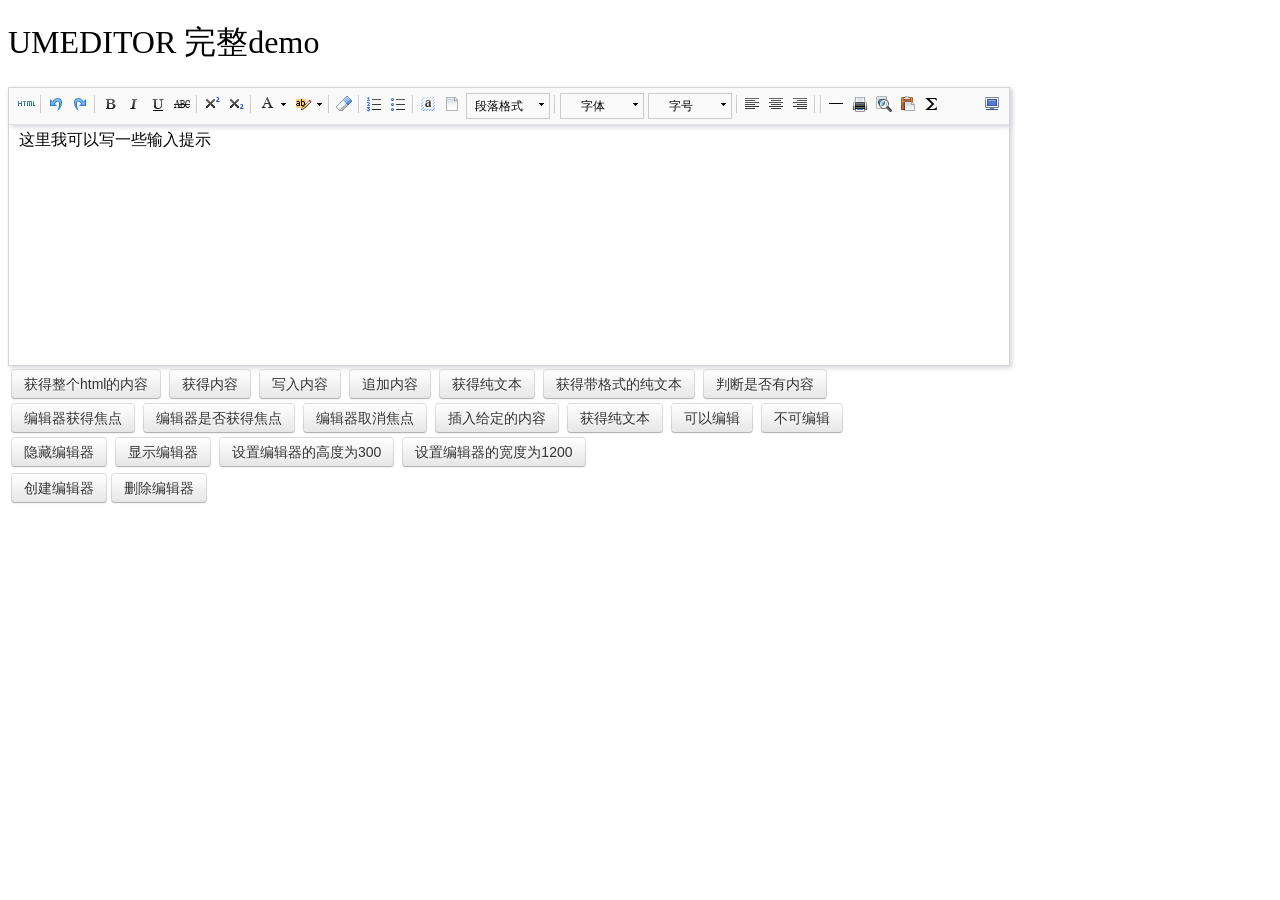
<file: WebRoot/edit/index.html>
<!DOCTYPE HTML>
<html>
<head>
    <meta http-equiv="Content-Type" content="text/html;charset=utf-8"/>
    <title>UMEDITOR 完整demo</title>
    <meta http-equiv="Content-Type" content="text/html; charset=utf-8"/>
    <link href="themes/default/css/umeditor.css" type="text/css" rel="stylesheet">
    <script type="text/javascript" src="third-party/jquery.min.js"></script>
    <script type="text/javascript" charset="utf-8" src="umeditor.config.js"></script>
    <script type="text/javascript" charset="utf-8" src="umeditor.min.js"></script>
    <script type="text/javascript" src="lang/zh-cn/zh-cn.js"></script>
    <style type="text/css">
        h1{
            font-family: "微软雅黑";
            font-weight: normal;
        }
        .btn {
            display: inline-block;
            *display: inline;
            padding: 4px 12px;
            margin-bottom: 0;
            *margin-left: .3em;
            font-size: 14px;
            line-height: 20px;
            color: #333333;
            text-align: center;
            text-shadow: 0 1px 1px rgba(255, 255, 255, 0.75);
            vertical-align: middle;
            cursor: pointer;
            background-color: #f5f5f5;
            *background-color: #e6e6e6;
            background-image: -moz-linear-gradient(top, #ffffff, #e6e6e6);
            background-image: -webkit-gradient(linear, 0 0, 0 100%, from(#ffffff), to(#e6e6e6));
            background-image: -webkit-linear-gradient(top, #ffffff, #e6e6e6);
            background-image: -o-linear-gradient(top, #ffffff, #e6e6e6);
            background-image: linear-gradient(to bottom, #ffffff, #e6e6e6);
            background-repeat: repeat-x;
            border: 1px solid #cccccc;
            *border: 0;
            border-color: #e6e6e6 #e6e6e6 #bfbfbf;
            border-color: rgba(0, 0, 0, 0.1) rgba(0, 0, 0, 0.1) rgba(0, 0, 0, 0.25);
            border-bottom-color: #b3b3b3;
            -webkit-border-radius: 4px;
            -moz-border-radius: 4px;
            border-radius: 4px;
            filter: progid:DXImageTransform.Microsoft.gradient(startColorstr='#ffffffff', endColorstr='#ffe6e6e6', GradientType=0);
            filter: progid:DXImageTransform.Microsoft.gradient(enabled=false);
            *zoom: 1;
            -webkit-box-shadow: inset 0 1px 0 rgba(255, 255, 255, 0.2), 0 1px 2px rgba(0, 0, 0, 0.05);
            -moz-box-shadow: inset 0 1px 0 rgba(255, 255, 255, 0.2), 0 1px 2px rgba(0, 0, 0, 0.05);
            box-shadow: inset 0 1px 0 rgba(255, 255, 255, 0.2), 0 1px 2px rgba(0, 0, 0, 0.05);
        }

        .btn:hover,
        .btn:focus,
        .btn:active,
        .btn.active,
        .btn.disabled,
        .btn[disabled] {
            color: #333333;
            background-color: #e6e6e6;
            *background-color: #d9d9d9;
        }

        .btn:active,
        .btn.active {
            background-color: #cccccc \9;
        }

        .btn:first-child {
            *margin-left: 0;
        }

        .btn:hover,
        .btn:focus {
            color: #333333;
            text-decoration: none;
            background-position: 0 -15px;
            -webkit-transition: background-position 0.1s linear;
            -moz-transition: background-position 0.1s linear;
            -o-transition: background-position 0.1s linear;
            transition: background-position 0.1s linear;
        }

        .btn:focus {
            outline: thin dotted #333;
            outline: 5px auto -webkit-focus-ring-color;
            outline-offset: -2px;
        }

        .btn.active,
        .btn:active {
            background-image: none;
            outline: 0;
            -webkit-box-shadow: inset 0 2px 4px rgba(0, 0, 0, 0.15), 0 1px 2px rgba(0, 0, 0, 0.05);
            -moz-box-shadow: inset 0 2px 4px rgba(0, 0, 0, 0.15), 0 1px 2px rgba(0, 0, 0, 0.05);
            box-shadow: inset 0 2px 4px rgba(0, 0, 0, 0.15), 0 1px 2px rgba(0, 0, 0, 0.05);
        }

        .btn.disabled,
        .btn[disabled] {
            cursor: default;
            background-image: none;
            opacity: 0.65;
            filter: alpha(opacity=65);
            -webkit-box-shadow: none;
            -moz-box-shadow: none;
            box-shadow: none;
        }
    </style>
</head>
<body>
<h1>UMEDITOR 完整demo</h1>

<!--style给定宽度可以影响编辑器的最终宽度-->
<script type="text/plain" id="myEditor" style="width:1000px;height:240px;">
    <p>这里我可以写一些输入提示</p>
</script>


<div class="clear"></div>
<div id="btns">
    <table>
        <tr>
            <td>
                <button class="btn" unselected="on" onclick="getAllHtml()">获得整个html的内容</button>&nbsp;
                <button class="btn" onclick="getContent()">获得内容</button>&nbsp;
                <button class="btn" onclick="setContent()">写入内容</button>&nbsp;
                <button class="btn" onclick="setContent(true)">追加内容</button>&nbsp;
                <button class="btn" onclick="getContentTxt()">获得纯文本</button>&nbsp;
                <button class="btn" onclick="getPlainTxt()">获得带格式的纯文本</button>&nbsp;
                <button class="btn" onclick="hasContent()">判断是否有内容</button>
            </td>
        </tr>
        <tr>
            <td>
                <button class="btn" onclick="setFocus()">编辑器获得焦点</button>&nbsp;
                <button class="btn" onmousedown="isFocus();return false;">编辑器是否获得焦点</button>&nbsp;
                <button class="btn" onclick="doBlur()">编辑器取消焦点</button>&nbsp;
                <button class="btn" onclick="insertHtml()">插入给定的内容</button>&nbsp;
                <button class="btn" onclick="getContentTxt()">获得纯文本</button>&nbsp;
                <button class="btn" id="enable" onclick="setEnabled()">可以编辑</button>&nbsp;
                <button class="btn" onclick="setDisabled()">不可编辑</button>
            </td>
        </tr>
        <tr>
            <td>
                <button class="btn" onclick="UM.getEditor('myEditor').setHide()">隐藏编辑器</button>&nbsp;
                <button class="btn" onclick="UM.getEditor('myEditor').setShow()">显示编辑器</button>&nbsp;
                <button class="btn" onclick="UM.getEditor('myEditor').setHeight(300)">设置编辑器的高度为300</button>&nbsp;
                <button class="btn" onclick="UM.getEditor('myEditor').setWidth(1200)">设置编辑器的宽度为1200</button>
            </td>
        </tr>

    </table>
</div>
<table>
    <tr>
        <td>
            <button class="btn" onclick="createEditor()"/>创建编辑器</button>
            <button class="btn" onclick="deleteEditor()"/>删除编辑器</button>
        </td>
    </tr>
</table>

<div>
    <h3 id="focush2"></h3>
</div>
<script type="text/javascript">
    //实例化编辑器
    var um = UM.getEditor('myEditor');
    um.addListener('blur',function(){
        $('#focush2').html('编辑器失去焦点了')
    });
    um.addListener('focus',function(){
        $('#focush2').html('')
    });
    //按钮的操作
    function insertHtml() {
        var value = prompt('插入html代码', '');
        um.execCommand('insertHtml', value)
    }
    function isFocus(){
        alert(um.isFocus())
    }
    function doBlur(){
        um.blur()
    }
    function createEditor() {
        enableBtn();
        um = UM.getEditor('myEditor');
    }
    function getAllHtml() {
        alert(UM.getEditor('myEditor').getAllHtml())
    }
    function getContent() {
        var arr = [];
        arr.push("使用editor.getContent()方法可以获得编辑器的内容");
        arr.push("内容为：");
        arr.push(UM.getEditor('myEditor').getContent());
        alert(arr.join("\n"));
    }
    function getPlainTxt() {
        var arr = [];
        arr.push("使用editor.getPlainTxt()方法可以获得编辑器的带格式的纯文本内容");
        arr.push("内容为：");
        arr.push(UM.getEditor('myEditor').getPlainTxt());
        alert(arr.join('\n'))
    }
    function setContent(isAppendTo) {
        var arr = [];
        arr.push("使用editor.setContent('欢迎使用umeditor')方法可以设置编辑器的内容");
        UM.getEditor('myEditor').setContent('欢迎使用umeditor', isAppendTo);
        alert(arr.join("\n"));
    }
    function setDisabled() {
        UM.getEditor('myEditor').setDisabled('fullscreen');
        disableBtn("enable");
    }

    function setEnabled() {
        UM.getEditor('myEditor').setEnabled();
        enableBtn();
    }

    function getText() {
        //当你点击按钮时编辑区域已经失去了焦点，如果直接用getText将不会得到内容，所以要在选回来，然后取得内容
        var range = UM.getEditor('myEditor').selection.getRange();
        range.select();
        var txt = UM.getEditor('myEditor').selection.getText();
        alert(txt)
    }

    function getContentTxt() {
        var arr = [];
        arr.push("使用editor.getContentTxt()方法可以获得编辑器的纯文本内容");
        arr.push("编辑器的纯文本内容为：");
        arr.push(UM.getEditor('myEditor').getContentTxt());
        alert(arr.join("\n"));
    }
    function hasContent() {
        var arr = [];
        arr.push("使用editor.hasContents()方法判断编辑器里是否有内容");
        arr.push("判断结果为：");
        arr.push(UM.getEditor('myEditor').hasContents());
        alert(arr.join("\n"));
    }
    function setFocus() {
        UM.getEditor('myEditor').focus();
    }
    function deleteEditor() {
        disableBtn();
        UM.getEditor('myEditor').destroy();
    }
    function disableBtn(str) {
        var div = document.getElementById('btns');
        var btns = domUtils.getElementsByTagName(div, "button");
        for (var i = 0, btn; btn = btns[i++];) {
            if (btn.id == str) {
                domUtils.removeAttributes(btn, ["disabled"]);
            } else {
                btn.setAttribute("disabled", "true");
            }
        }
    }
    function enableBtn() {
        var div = document.getElementById('btns');
        var btns = domUtils.getElementsByTagName(div, "button");
        for (var i = 0, btn; btn = btns[i++];) {
            domUtils.removeAttributes(btn, ["disabled"]);
        }
    }
</script>

</body>
</html>
</file>
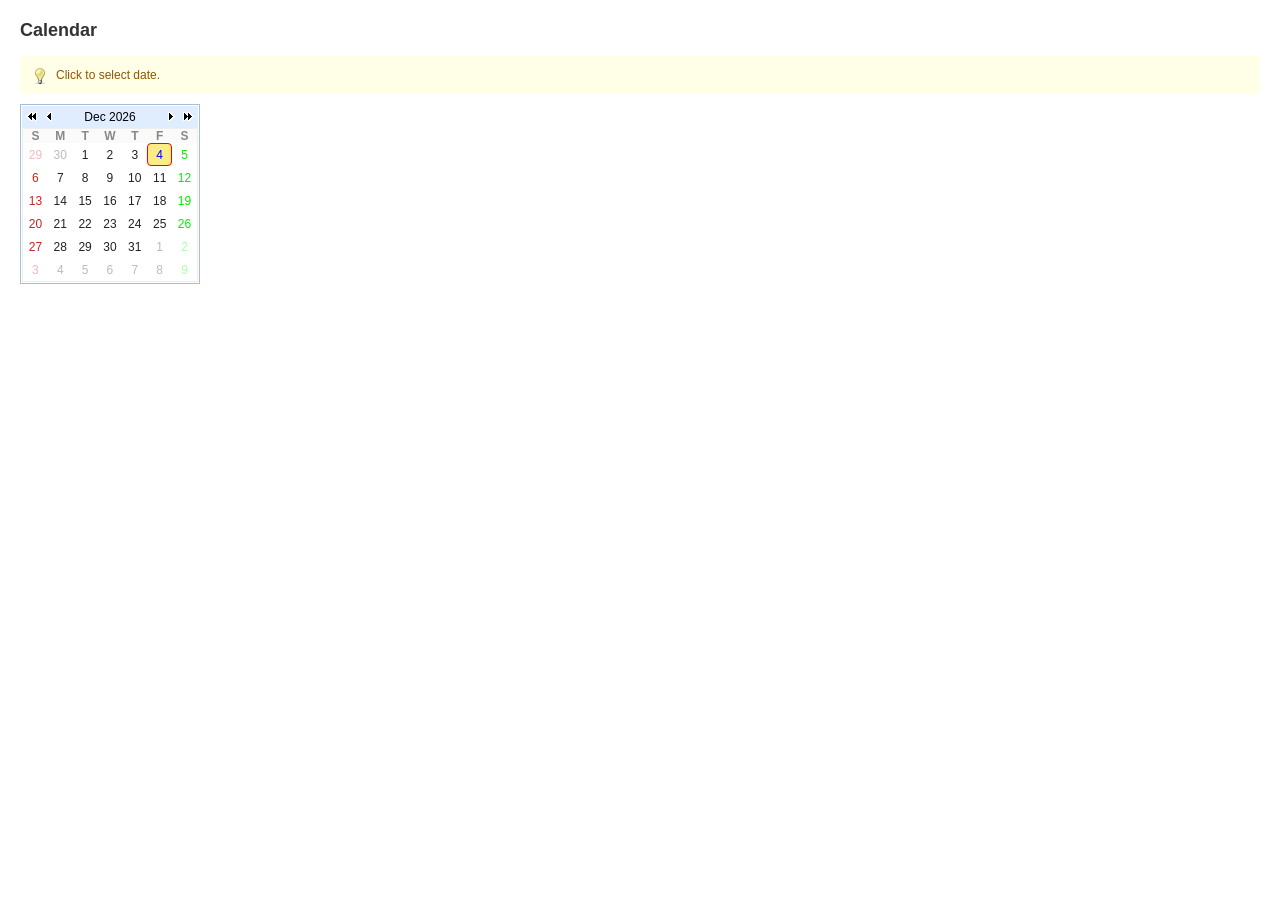
<file: WebRoot/js/demo/calendar.html>
<!DOCTYPE html PUBLIC "-//W3C//DTD HTML 4.01 Transitional//EN" "http://www.w3.org/TR/html4/loose.dtd">
<html>
<head>
<meta http-equiv="Content-Type" content="text/html; charset=UTF-8">
<title>Calendar - jQuery EasyUI Demo</title>
	<link rel="stylesheet" type="text/css" href="../themes/default/easyui.css">
	<link rel="stylesheet" type="text/css" href="../themes/icon.css">
	<link rel="stylesheet" type="text/css" href="demo.css">
	<script type="text/javascript" src="../jquery-1.7.1.min.js"></script>
	<script type="text/javascript" src="../jquery.easyui.min.js"></script>
</head>
<body>
	<h2>Calendar</h2>
	<div class="demo-info" style="margin-bottom:10px">
		<div class="demo-tip icon-tip"></div>
		<div>Click to select date.</div>
	</div>
	
	<div class="easyui-calendar" style="width:180px;height:180px;"></div>
</body>
</html>
</file>
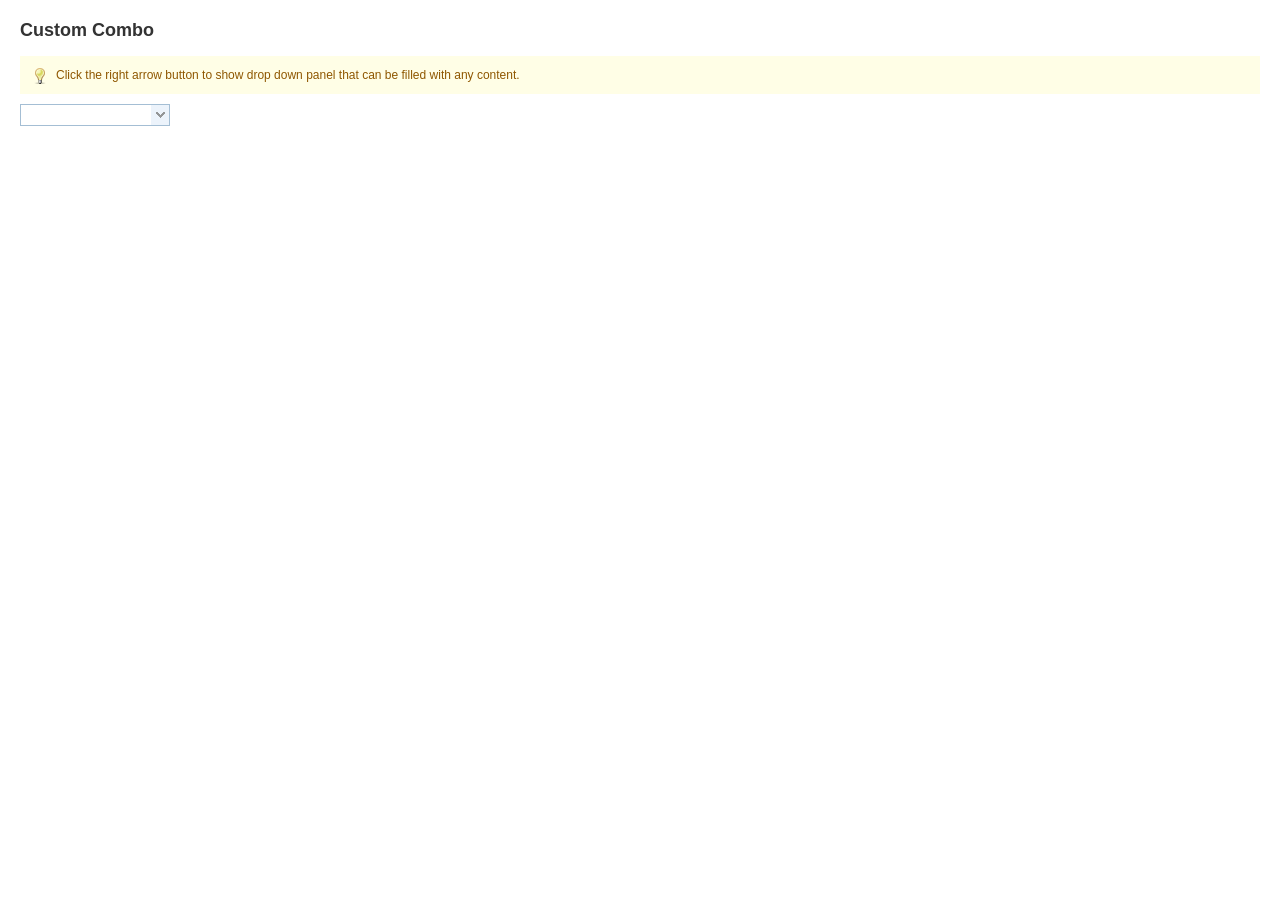
<file: WebRoot/js/demo/combo.html>
<!DOCTYPE html PUBLIC "-//W3C//DTD HTML 4.01 Transitional//EN" "http://www.w3.org/TR/html4/loose.dtd">
<html>
<head>
<meta http-equiv="Content-Type" content="text/html; charset=UTF-8">
<title>Combo - jQuery EasyUI Demo</title>
	<link rel="stylesheet" type="text/css" href="../themes/default/easyui.css">
	<link rel="stylesheet" type="text/css" href="../themes/icon.css">
	<link rel="stylesheet" type="text/css" href="demo.css">
	<script type="text/javascript" src="../jquery-1.7.1.min.js"></script>
	<script type="text/javascript" src="../jquery.easyui.min.js"></script>
	<script>
		$(function(){
			$('#cc').combo({
				required:true,
				editable:false
			});
			$('#sp').appendTo($('#cc').combo('panel'));
			$('#sp input').click(function(){
				var v = $(this).val();
				var s = $(this).next('span').text();
				$('#cc').combo('setValue', v).combo('setText', s).combo('hidePanel');
			});
		});
	</script>
</head>
<body>
	<h2>Custom Combo</h2>
	<div class="demo-info" style="margin-bottom:10px">
		<div class="demo-tip icon-tip"></div>
		<div>Click the right arrow button to show drop down panel that can be filled with any content.</div>
	</div>
	
	<select id="cc"></select>
	<div id="sp">
		<div style="color:#99BBE8;background:#fafafa;padding:5px;">Select a language</div>
		<input type="radio" name="lang" value="01"><span>Java</span><br/>
		<input type="radio" name="lang" value="02"><span>C#</span><br/>
		<input type="radio" name="lang" value="03"><span>Ruby</span><br/>
		<input type="radio" name="lang" value="04"><span>Basic</span><br/>
		<input type="radio" name="lang" value="05"><span>Fortran</span>
	</div>
</body>
</html>
</file>
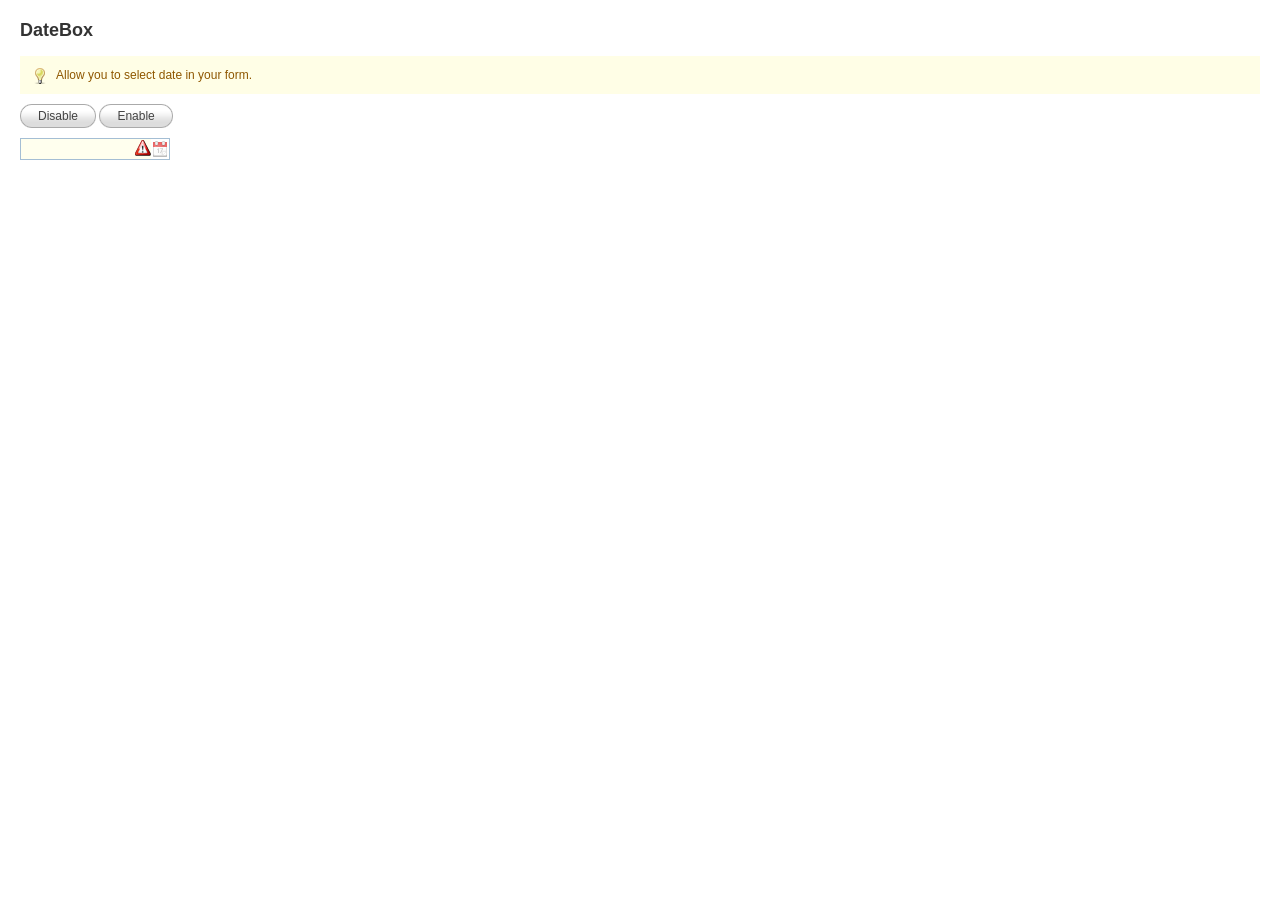
<file: WebRoot/js/demo/datebox.html>
<!DOCTYPE html PUBLIC "-//W3C//DTD HTML 4.01 Transitional//EN" "http://www.w3.org/TR/html4/loose.dtd">
<html>
<head>
<meta http-equiv="Content-Type" content="text/html; charset=UTF-8">
<title>DateBox - jQuery EasyUI Demo</title>
	<link rel="stylesheet" type="text/css" href="../themes/default/easyui.css">
	<link rel="stylesheet" type="text/css" href="../themes/icon.css">
	<link rel="stylesheet" type="text/css" href="demo.css">
	<script type="text/javascript" src="../jquery-1.7.1.min.js"></script>
	<script type="text/javascript" src="../jquery.easyui.min.js"></script>
	<script>
		function disable(){
			$('#dd').datebox('disable');
		}
		function enable(){
			$('#dd').datebox('enable');
		}
	</script>
</head>
<body>
	<h2>DateBox</h2>
	<div class="demo-info">
		<div class="demo-tip icon-tip"></div>
		<div>Allow you to select date in your form.</div>
	</div>
	
	<div style="margin:10px 0;">
		<a href="#" class="easyui-linkbutton" onclick="disable()">Disable</a>
		<a href="#" class="easyui-linkbutton" onclick="enable()">Enable</a>
	</div>
	<input id="dd" class="easyui-datebox" required="true"></input>
</body>
</html>
</file>
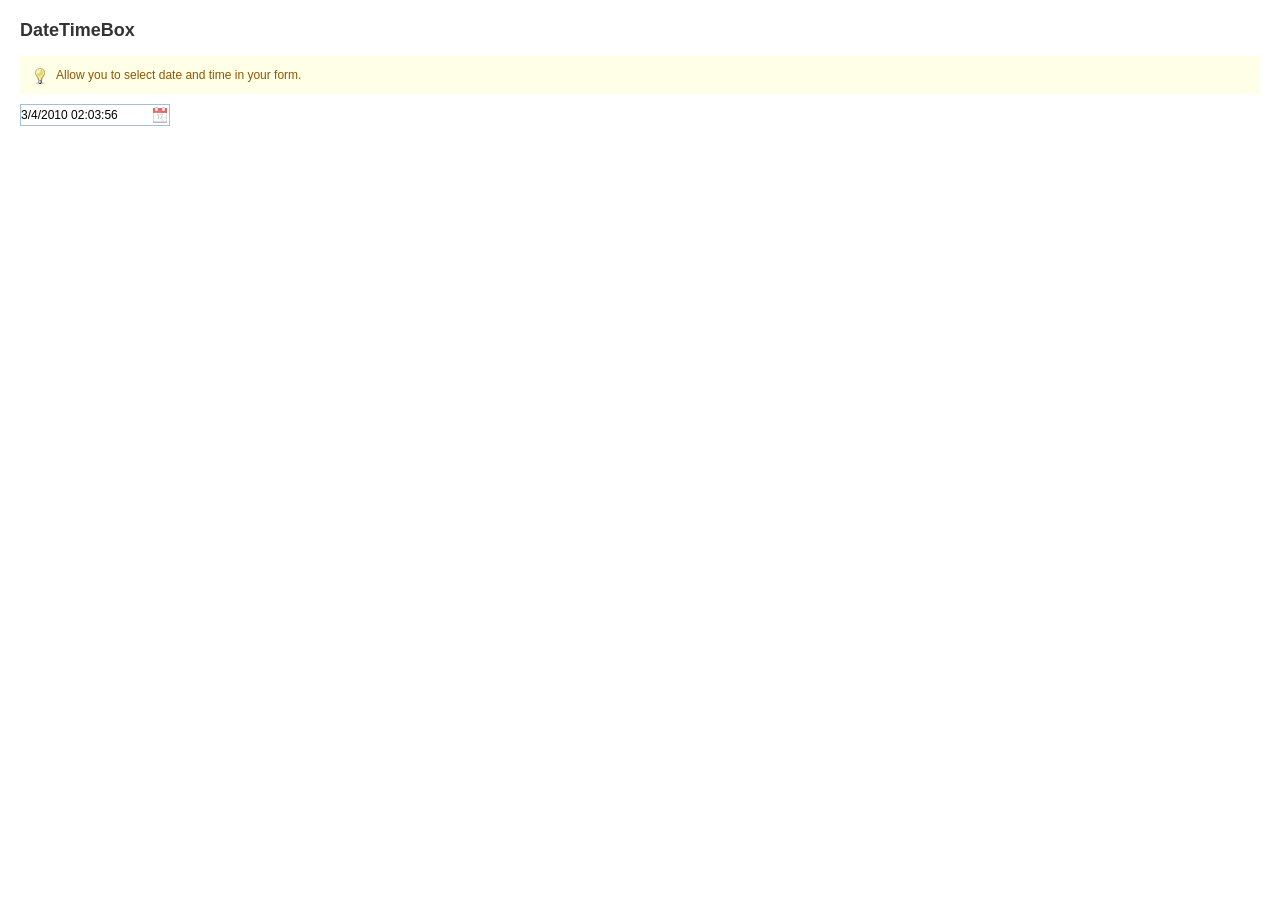
<file: WebRoot/js/demo/datetimebox.html>
<!DOCTYPE html PUBLIC "-//W3C//DTD HTML 4.01 Transitional//EN" "http://www.w3.org/TR/html4/loose.dtd">
<html>
<head>
<meta http-equiv="Content-Type" content="text/html; charset=UTF-8">
<title>DateTimeBox - jQuery EasyUI Demo</title>
	<link rel="stylesheet" type="text/css" href="../themes/default/easyui.css">
	<link rel="stylesheet" type="text/css" href="../themes/icon.css">
	<link rel="stylesheet" type="text/css" href="demo.css">
	<script type="text/javascript" src="../jquery-1.7.1.min.js"></script>
	<script type="text/javascript" src="../jquery.easyui.min.js"></script>
</head>
<body>
	<h2>DateTimeBox</h2>
	<div class="demo-info" style="margin-bottom:10px">
		<div class="demo-tip icon-tip"></div>
		<div>Allow you to select date and time in your form.</div>
	</div>
	
	<input class="easyui-datetimebox" name="birthday" required="true" value="3/4/2010 2:3:56" style="width:150px">
</body>
</html>
</file>
<file: WebRoot/edit/themes/default/css/umeditor.css>
.edui-container{
    position: relative;
    border: 1px solid #d4d4d4;
    box-shadow: 2px 2px 5px #d3d6da;
    background-color: #fff;
}
.edui-container .edui-toolbar{
    position: relative;
    width:auto;
    border-bottom: 1px solid #e1e1e1;
    box-shadow: 2px 2px 5px #d3d6da;
    background-color: #fafafa;
    z-index: 99999;
}
.edui-toolbar .edui-btn-toolbar{
    position: relative;
    padding: 5px;
}
.edui-container .edui-editor-body{
    background-color: #fff;
}
.edui-editor-body .edui-body-container{
}

.edui-editor-body .edui-body-container p{margin:5px 0;}
.edui-editor-body .edui-body-container{
    border:0;
    outline:none;
    cursor:text;
    padding:0 10px 0;
    overflow:auto;
    display:block;
    word-wrap:break-word;
    font-size:16px;
    font-family:sans-serif;
}
.edui-editor-body.focus{border:1px solid #5c9dff}
.edui-editor-body table{margin:10px 0 10px;border-collapse:collapse;display:table;}
.edui-editor-body td{padding: 5px 10px;border: 1px solid #DDD;}
.edui-editor-body iframe.mathquill-embedded-latex{
    border: 0px;
    padding: 0px;
    display: inline;
    margin: 0px;
    background: none;
    vertical-align: middle;
    width: 0px;
    height: 0px;
}
/*普通按钮*/
.edui-btn-toolbar .edui-btn{
    position: relative;
    display: inline-block;
    vertical-align: top;
    *display: inline;
    *zoom:1;
    width:auto;
    margin: 0 1px;
    padding:1px;
    border:none;
    background: none;
}
.edui-btn-toolbar .edui-btn .edui-icon{
    width: 20px;
    height: 20px;
    margin: 0;
    padding:0;
    background-repeat: no-repeat;
    background-image: url(../images/icons.png);
    background-image: url(../images/icons.gif) \9;
}

/*状态反射*/
.edui-btn-toolbar .edui-btn.edui-hover,
.edui-btn-toolbar .edui-btn.edui-active{
    background-color: #d5e1f2;
    padding: 0;
    border: 1px solid #a3bde3;
    _z-index: 1;
}
.edui-btn-toolbar .edui-btn.edui-disabled{
    opacity: 0.3;
    filter: alpha(opacity = 30);
}
.edui-btn-toolbar .edui-btn .edui-icon-source {
    background-position:-260px -0px;
}
.edui-btn-toolbar .edui-btn .edui-icon-undo {
    background-position: -160px 0;
}
.edui-btn-toolbar .edui-btn .edui-icon-redo {
    background-position: -100px 0;
}
.edui-btn-toolbar  .edui-btn .edui-icon-bold{
    background-position: 0 0;
}
.edui-btn-toolbar  .edui-btn .edui-icon-italic {
    background-position: -60px 0;
}
.edui-btn-toolbar  .edui-btn .edui-icon-underline  {
    background-position: -140px 0
}
.edui-btn-toolbar .edui-btn .edui-icon-strikethrough {
    background-position: -120px 0;
}

.edui-btn-toolbar .edui-btn .edui-icon-superscript {
    background-position: -620px 0;
}
.edui-btn-toolbar .edui-btn .edui-icon-subscript {
    background-position:  -600px 0;
}
.edui-btn-toolbar .edui-btn .edui-icon-font, .edui-btn-toolbar .edui-btn .edui-icon-forecolor {
    background-position: -720px 0;
}

.edui-btn-toolbar .edui-btn .edui-icon-backcolor {
    background-position: -760px 0;
}

.edui-btn-toolbar .edui-btn .edui-icon-insertorderedlist {
    background-position: -80px 0;
}
.edui-btn-toolbar .edui-btn .edui-icon-insertunorderedlist {
    background-position:   -20px 0;
}
.edui-btn-toolbar .edui-btn .edui-icon-selectall {
    background-position: -400px -20px;
}
.edui-btn-toolbar .edui-btn .edui-icon-cleardoc {
    background-position: -520px 0;
}
.edui-btn-toolbar .edui-btn .edui-icon-paragraph {
    background-position: -140px 0;
}

.edui-btn-toolbar .edui-btn .edui-icon-fontfamily {
    background-position: -140px 0;
}

.edui-btn-toolbar .edui-btn .edui-icon-fontsize {
    background-position: -140px 0;
}

.edui-btn-toolbar .edui-btn .edui-icon-justifyleft {
    background-position: -460px 0;
}

.edui-btn-toolbar .edui-btn .edui-icon-justifycenter {
    background-position: -420px 0;
}

.edui-btn-toolbar .edui-btn .edui-icon-justifyright {
    background-position:-480px 0;
}

.edui-btn-toolbar .edui-btn .edui-icon-justifyjustify {
    background-position: -440px 0;
}

.edui-btn-toolbar .edui-btn .edui-icon-link {
    background-position: -500px 0;
}

.edui-btn-toolbar .edui-btn .edui-icon-unlink {
    background-position: -640px 0;
}

.edui-btn-toolbar .edui-btn .edui-icon-image {
    background-position: -380px 0;
}

.edui-btn-toolbar .edui-btn .edui-icon-emotion {
    background-position: -60px -20px;
}
.edui-btn-toolbar .edui-btn .edui-icon-video {
    background-position: -320px -20px;
}

.edui-btn-toolbar .edui-btn .edui-icon-map {
    background-position:  -40px -40px;
}

.edui-btn-toolbar .edui-btn .edui-icon-gmap {
    background-position:  -260px -40px;
}
.edui-btn-toolbar .edui-btn .edui-icon-horizontal {
    background-position: -360px 0;
}

.edui-btn-toolbar .edui-btn .edui-icon-print {
    background-position: -440px -20px;
}
.edui-btn-toolbar .edui-btn .edui-icon-preview {
    background-position: -420px -20px;
}

.edui-btn-toolbar .edui-btn-fullscreen{
    float:right;
}
.edui-btn-toolbar .edui-btn .edui-icon-fullscreen {
    background-position: -100px -20px;
}

.edui-btn-toolbar .edui-btn .edui-icon-removeformat {
    background-position: -580px 0;
}
.edui-btn-toolbar .edui-btn .edui-icon-drafts {
    background-position: -560px 0;
}
.edui-btn-toolbar .edui-btn .edui-icon-formula {
    background-position: -80px -20px;
}
.edui-btn-toolbar .edui-splitbutton{
    position: relative;
    display: inline-block ;
    vertical-align: top;
    *display: inline ;
    *zoom:1;
    margin:0 2px;
}
.edui-splitbutton .edui-btn{
    margin: 0;
}
.edui-splitbutton .edui-caret{
    position: relative;
    display: inline-block ;
    vertical-align: top;
    *display: inline ;
    *zoom:1;
    width: 8px;
    height: 20px;
    background: url(../images/icons.png) -741px 0;
    _background: url(../images/icons.gif) -741px 0;
}

.edui-btn-toolbar .edui-splitbutton,
.edui-btn-toolbar .edui-splitbutton{
    _border: none;
}

/*状态反射*/
.edui-btn-toolbar .edui-splitbutton.edui-hover .edui-btn{
    background-color: #d5e1f2;
}

.edui-btn-toolbar .edui-splitbutton.edui-disabled{
    opacity: 0.3;
    filter: alpha(opacity = 30);
}
.edui-btn-toolbar .edui-splitbutton.edui-disabled .edui-caret{
    opacity: 0.3 \0;
    filter: alpha(opacity = 30)\0;
}


.edui-btn-toolbar .edui-combobox{
    border: 1px solid #CCC;
    padding:0;
    margin:0 2px;
    line-height: 20px;
}
.edui-combobox .edui-button-label{
    position: relative;
    display: inline-block;
    vertical-align: top;
    *display: inline ;
    *zoom:1;
    width:60px;
    height:20px;
    line-height: 20px;
    padding: 2px;
    margin: 0;
    font-size: 12px;
    text-align: center;
    cursor: default;
}
.edui-combobox  .edui-button-spacing{
    position: relative;
    display: inline-block ;
    vertical-align: top;
    *display: inline ;
    *zoom:1;
    height:20px;
    margin: 0;
    padding:0 3px;
}
.edui-combobox .edui-caret{
    position: relative;
    display: inline-block ;
    vertical-align: top;
    *display: inline ;
    *zoom:1;
    height:20px;
    width: 12px;
    margin: 0;
    padding: 0;
    background: url(../images/icons.png) -741px 0;
    _background: url(../images/icons.gif) -741px 0;
}
.edui-btn-toolbar .edui-combobox.edui-disabled{
    opacity: 0.2;
    filter: alpha(opacity = 20);
}
.edui-btn-toolbar .edui-combobox.edui-disabled .edui-button-label,
.edui-btn-toolbar .edui-combobox.edui-disabled .edui-caret{
    opacity: 0.2 \0;
    filter: alpha(opacity = 20)\0;
}
.edui-combobox-menu{
    position: absolute;
    top: 100%;
    left: 0;
    display: none;
    list-style: none;
    text-decoration: none;
    margin: 0;
    padding:5px;
    background-color: #ffffff;
    border: 1px solid #ccc;
    font-size: 12px;
    box-shadow: 2px 2px 5px #d3d6da;
    min-width: 160px;
    _width: 160px;
}

.edui-combobox-menu .edui-combobox-item {
    display: block;
    border: 1px solid white;
}

.edui-combobox-menu .edui-combobox-item-label {
    height: 25px;
    line-height: 25px;
    display: inline-block;
    _display: inline;
    _zoom: 1;
    margin-left: 10px;
}

.edui-combobox-menu .edui-combobox-item:hover, .edui-combobox-menu .edui-combobox-stack-item:hover, .edui-combobox-menu .edui-combobox-item-hover {
    background-color: #d5e1f2;
    padding: 0;
    border: 1px solid #a3bde3;
}

.edui-combobox-menu .edui-combobox-item .edui-combobox-icon {
    display: inline-block;
    *zoom: 1;
    *display: inline;
    width: 24px;
    height: 25px;
    background: red;
    vertical-align: bottom;
    background: url(../images/ok.gif) no-repeat 1000px 1000px;
}

.edui-combobox-menu .edui-combobox-checked .edui-combobox-icon {
    background-position: 10px 7px;
}


.edui-combobox-menu .edui-combobox-item-separator {
    min-width: 160px;
    height: 1px;
    line-height: 1px;
    overflow: hidden;
    background: #d3d3d3;
    margin: 5px 0;
    *margin-top: -8px;
}

/* 字体样式校正 */

.edui-combobox-fontsize .edui-combobox-item-0.edui-combobox-checked .edui-combobox-icon {
    background-position: 10px 7px;
}

.edui-combobox-fontsize .edui-combobox-item-1.edui-combobox-checked .edui-combobox-icon {
    background-position: 10px 7px;
}

.edui-combobox-fontsize .edui-combobox-item-2.edui-combobox-checked .edui-combobox-icon {
    background-position: 10px 7px;
}

.edui-combobox-fontsize .edui-combobox-item-3.edui-combobox-checked .edui-combobox-icon {
    background-position: 10px 7px;
}

/* 24 */
.edui-combobox-fontsize .edui-combobox-item-4 .edui-combobox-item-label {
    height: 27px;
    line-height: 27px;
}

.edui-combobox-fontsize .edui-combobox-item-4.edui-combobox-checked .edui-combobox-icon {
    background-position: 10px 5px;
}

/* 32 */
.edui-combobox-fontsize .edui-combobox-item-5 .edui-combobox-item-label {
    height: 31px;
    line-height: 31px;
}

.edui-combobox-fontsize .edui-combobox-item-5.edui-combobox-checked .edui-combobox-icon {
    background-position: 10px 4px;
}


/* 48 */
.edui-combobox-fontsize .edui-combobox-item-6 .edui-combobox-item-label {
    height: 47px;
    line-height: 47px;
}

/*.edui-combobox-fontsize .edui-combobox-item-6 .edui-combobox-icon {*/
    /*height: 25px;*/
    /*margin-bottom: 11px;*/
/*}*/

/*.edui-combobox-fontsize .edui-combobox-item-6.edui-combobox-checked .edui-combobox-icon {*/
    /*background-position: 10px 7px;*/
/*}*/


/* 段落样式校正 */
/* h1 */
.edui-combobox-paragraph .edui-combobox-item-1 .edui-combobox-item-label {
    font-size: 32px;
    height: 36px;
    line-height: 36px;
}

.edui-combobox-paragraph .edui-combobox-item-1 .edui-combobox-icon {
    height: 25px;
    margin-bottom: 5px;
}

.edui-combobox-paragraph .edui-combobox-item-1.edui-combobox-checked .edui-combobox-icon {
    background-position: 10px 7px;
}

/* h2 */
.edui-combobox-paragraph .edui-combobox-item-2 .edui-combobox-item-label {
    font-size: 28px;
    height: 27px;
    line-height: 27px;
}

.edui-combobox-paragraph .edui-combobox-item-2 .edui-combobox-icon {
    margin-bottom: 5px;
}

.edui-combobox-paragraph .edui-combobox-item-2.edui-combobox-checked .edui-combobox-icon {
    background-position: 10px 10px;
}

/* h3 */
.edui-combobox-paragraph .edui-combobox-item-3 .edui-combobox-item-label {
    font-size: 24px;
    height: 25px;
    line-height: 25px;
}

.edui-combobox-paragraph .edui-combobox-item-3 .edui-combobox-icon {
    height: 25px;
    margin-bottom: 5px;
}

.edui-combobox-paragraph .edui-combobox-item-3.edui-combobox-checked .edui-combobox-icon {
    background-position: 10px 11px;
}

/* h4 */
.edui-combobox-paragraph .edui-combobox-item-4 .edui-combobox-item-label {
    font-size: 18px;
    height: 25px;
    line-height: 25px;
}

.edui-combobox-paragraph .edui-combobox-item-4.edui-combobox-checked .edui-combobox-icon {
    background-position: 10px 6px;
}

/* h5 */
.edui-combobox-paragraph .edui-combobox-item-5 .edui-combobox-item-label {
    font-size: 16px;
}

/* h6 */
.edui-combobox-paragraph .edui-combobox-item-6 .edui-combobox-item-label {
    font-size: 12px;
}
.edui-modal {
    position: fixed;
    _position: absolute;
    top: 10%;
    left: 50%;
    border: 1px solid #acacac;
    box-shadow: 2px 2px 5px #d3d6da;
    background-color: #ffffff;
    outline: 0;
}
.edui-modal-header {
    padding: 5px 10px;
    border-bottom: 1px solid #eee;
}
.edui-modal-header .edui-close {
    float: right;
    width:20px;
    height:20px;
    margin-top: 2px;
    padding: 1px;
    border: 0;
    background: url("../images/close.png") no-repeat center center;
    cursor: pointer;
}
.edui-modal-header .edui-close.edui-hover {
    background-color: #d5e1f2;
    padding:0;
    border: 1px solid #a3bde3;
}
.edui-modal-header .edui-title {
    margin: 0;
    line-height: 25px;
    font-size: 20px;
}
.edui-modal-body {
    position: relative;
    max-height: 400px;
    font-size: 12px;
    overflow-y: auto;
}
.edui-modal-footer {
    float: right;
    padding: 5px 15px 15px;
    overflow: hidden;
}
.edui-modal-footer .edui-btn {
    float: left;
    height: 24px;
    width: 96px;
    margin: 0 10px;
    background-color: #ffffff;
    padding: 0;
    border: 1px solid #ababab;
    font-size: 12px;
    line-height: 24px;
    text-align: center;
    cursor: pointer;
}
.edui-modal-footer .edui-btn.edui-hover{
    background-color: #d5e1f2;
    border: 1px solid #a3bde3;
}
.edui-modal-backdrop{
    opacity: 0.5;
    filter: alpha(opacity=50);
    position: fixed;
    top: 0;
    right: 0;
    bottom: 0;
    left: 0;
    background-color: #c6c6c6;
}

.edui-modal .edui-modal-tip {
    color: red;
    position: absolute;
    bottom: 10px;
    left: 10px;
    height: 30px;
    line-height: 30px;
    display: none;
}
/*图片上传*/
.edui-dialog-image-body {
    width: 700px;
    height: 400px;
}
/*插入视频*/
.edui-dialog-video-body{
    width: 600px;
    height: 350px;
}
/*谷歌地图*/
.edui-dialog-gmap-body{
    width:550px;
    height: 400px;
}

/*百度地图*/
.edui-dialog-map-body{
    width:580px;
    height: 400px;
}

/*链接*/
.edui-dialog-link-body{
    width:400px;
    height:200px;
}
.edui-popup{
    display: none;
    background: url('../images/pop-bg.png') repeat #fff;
    padding: 2px;
}
.edui-popup .edui-popup-body{
    border: 1px solid #bfbfbf;
    background-color: #fff;
}
.edui-popup .edui-popup-caret{
    width: 21px;
    height: 11px;
}
.edui-popup .edui-popup-caret.up{
    background:url('../images/caret.png') no-repeat 0 0;
}
.edui-popup .edui-popup-caret.down{
    background:url('../images/caret.png') no-repeat 0 0;
}


.edui-tab-nav {
    margin: 0;
    padding:0;
    border-bottom: 1px solid #ddd;
    list-style: none;
    height:30px;
}
.edui-tab-nav .edui-tab-item {
    float:left;
    margin-bottom: -1px;
    margin-top: 1px;
    margin-top: 0\9;
}
.edui-tab-nav .edui-tab-item .edui-tab-text{
    display: block;
    padding:8px 12px;
    border: 1px solid transparent;
    color: #0088cc;
    text-decoration: none;
    outline: 0;
    _border:1px solid #fff ;
    cursor: pointer;
}
.edui-tab-nav .edui-tab-item .edui-tab-text:FOCUS {
    outline: none;
}
.edui-tab-nav .edui-tab-item.edui-active  .edui-tab-text{
    border: 1px solid #ddd;
    border-bottom-color: transparent;
    background-color: #fff;
    padding:8px 12px;
    color: #555555;
    cursor: default;
}
.edui-tab-content .edui-tab-pane{
    padding: 1px;
    position: relative;
    display: none;
    background-color: #fff;
    clear: both;
}
.edui-tab-content .edui-tab-pane.edui-active{
    display: block;
}


.edui-btn-toolbar .edui-tooltip{
    position: absolute;
    padding: 5px 0;
    display: none;
    /*opacity: 0.8;*/
    /*filter: alpha(opacity=80);*/
    z-index: 99999;
}
.edui-tooltip .edui-tooltip-arrow{
    position: absolute;
    top: 0;
    _top: -2px;
    left: 50%;
    width: 0;
    height: 0;
    padding: 0;
    font-size:0;
    margin-left: -5px;
    border-color: transparent;
    border-style: dashed dashed solid dashed;
    border-bottom-color: #000000;
    border-width: 0 5px 5px;
    background: transparent;
}
.edui-tooltip .edui-tooltip-inner{
    padding: 6px;
    color: #ffffff;
    text-align: center;
    text-decoration: none;
    font-size: 10px;
    background-color: #000000;
    white-space: nowrap;
    line-height: 12px;
}
.edui-splitbutton-color-label {
    width: 16px;
    height: 3px;
    position: absolute;
    bottom: 2px;
    left: 50%;
    margin-left: -8px;
    overflow: hidden;
    line-height: 3px;
}
.edui-popup .edui-colorpicker {
    margin: 10px;
    font-size: 12px;
}
.edui-colorpicker .edui-colorpicker-topbar{
    height: 27px;
    width: 200px;
    overflow: hidden;
}
.edui-colorpicker .edui-colorpicker-topbar .edui-colorpicker-preview{
    height: 20px;
    border: 1px inset black;
    margin-left: 1px;
    width: 128px;
    float: left;
}
.edui-colorpicker .edui-colorpicker-topbar .edui-colorpicker-nocolor{
    float: right;
    margin-right: 1px;
    font-size: 12px;
    line-height: 14px;
    height: 14px;
    border: 1px solid #333;
    padding: 3px 5px;
    cursor: pointer;
}
.edui-colorpicker table{
    border-collapse: collapse;
    border-spacing: 2px;
}
.edui-colorpicker tr.edui-colorpicker-firstrow{
    height: 30px;
}
.edui-colorpicker table td{
    padding: 0 2px;
}
.edui-colorpicker table td .edui-colorpicker-colorcell{
    display: block;
    text-decoration: none;
    color: black;
    width: 14px;
    height: 14px;
    margin: 0;
    cursor: pointer;
}
.edui-toolbar .edui-separator{
    width: 2px;
    height: 20px;
    padding: 1px 2px;
    background: url(../images/icons.png) -179px 1px;
    background: url(../images/icons.gif) -179px 1px \9;
    display: inline-block ;
    vertical-align: top;
    *display: inline ;
    *zoom:1;
    border:none;

}
</file>
<file: WebRoot/js/themes/default/easyui.css>
.accordion{
	background:#fff;
	overflow:hidden;
}
.accordion .accordion-header{
	background:#E0ECFF;
	border-top-width:0;
	cursor:pointer;
}
.accordion .accordion-header .panel-title{
	font-weight:normal;
}
.accordion .accordion-header-selected .panel-title{
	font-weight:bold;
}
.accordion-noborder .accordion-header{
	border-width:0 0 1px;
}
.accordion-noborder .accordion-body{
	border-width:0px;
}
.accordion-collapse{
	background:url('images/accordion_collapse.png') no-repeat;
}
.accordion-expand{
	background:url('images/accordion_expand.png') no-repeat;
}
.calendar{
	background:#fff;
	border:1px solid #A4BED4;
	padding:1px;
	overflow:hidden;
}
.calendar-noborder{
	border:0px;
}
.calendar-header{
	position:relative;
	background:#E0ECFF;
	font-size:12px;
	height:22px;
}
.calendar-title{
	text-align:center;
	height:22px;
}
.calendar-title span{
	position:relative;
	top:2px;
	line-height:12px;
	display:inline-block;
	padding:3px;
	cursor:pointer;
	-moz-border-radius:4px;
	-webkit-border-radius:4px;
}
.calendar-prevmonth,.calendar-nextmonth,.calendar-prevyear,.calendar-nextyear{
	position:absolute;
	top:4px;
	width:14px;
	height:14px;
	line-height:12px;
	cursor:pointer;
	font-size:1px;
	-moz-border-radius:4px;
	-webkit-border-radius:4px;
}
.calendar-prevmonth{
	left:20px;
	background:url('images/calendar_prevmonth.gif') no-repeat 3px 2px;
}
.calendar-nextmonth{
	right:20px;
	background:url('images/calendar_nextmonth.gif') no-repeat 3px 2px;
}
.calendar-prevyear{
	left:3px;
	background:url('images/calendar_prevyear.gif') no-repeat 1px 2px;
}
.calendar-nextyear{
	right:3px;
	background:url('images/calendar_nextyear.gif') no-repeat 1px 2px;
}
.calendar-body{
	font-size:12px;
	position:relative;
}
.calendar-body table{
	width:100%;
	height:100%;
	border:1px solid #eee;
	font-size:12px;
}
.calendar-body th,.calendar-body td{
	text-align:center;
}
.calendar-body th{
	background:#fafafa;
	color:#888;
}
.calendar-day{
	color:#222;
	cursor:pointer;
	border:1px solid #fff;
	-moz-border-radius:4px;
	-webkit-border-radius:4px;
}
.calendar-sunday{
	color:#CC2222;
}
.calendar-saturday{
	color:#00ee00;
}
.calendar-today{
	color:#0000ff;
}
.calendar-other-month{
	opacity:0.3;
	filter:alpha(opacity=30);
}
.calendar-hover{
	border:1px solid red;
}
.calendar-selected{
	background:#FBEC88;
	border:1px solid red;
}
.calendar-nav-hover{
	background-color:#FBEC88;
}


.calendar-menu{
	position:absolute;
	top:0px;
	left:0px;
	width:180px;
	height:150px;
	padding:5px;
	font-size:12px;
	background:#fafafa;
	opacity:0.8;
	filter:alpha(opacity=80);
	display:none;
}
.calendar-menu-year-inner{
	text-align:center;
	padding-bottom:5px;
}
.calendar-menu-year{
	width:40px;
	text-align:center;
	border:1px solid #ccc;
	padding:2px;
	font-weight:bold;
}
.calendar-menu-prev,.calendar-menu-next{
	display:inline-block;
	width:21px;
	height:21px;
	vertical-align:top;
	cursor:pointer;
}
.calendar-menu-prev{
	margin-right:10px;
	background:url('images/calendar_prevyear.gif') no-repeat 5px 6px;
}	
.calendar-menu-next{
	margin-left:10px;
	background:url('images/calendar_nextyear.gif') no-repeat 5px 6px;
}
.calendar-menu-hover{
	background-color:#FBEC88;
}
.calendar-menu-month-inner table{
	width:100%;
	height:100%;
}
.calendar-menu-month{
	text-align:center;
	cursor:pointer;
	border:1px solid #fafafa;
	font-weight:bold;
	color:#666;
	-moz-border-radius:4px;
	-webkit-border-radius:4px;
}
.combo{
	display:inline-block;
	white-space:nowrap;
	font-size:12px;
	margin:0;
	padding:0;
	border:1px solid #A4BED4;
	background:#fff;
}
.combo-text{
	font-size:12px;
	border:0px;
	line-height:20px;
	height:20px;
	padding:0px;
	*height:18px;
	*line-height:18px;
	_height:18px;
	_line-height:18px;
}
.combo-arrow{
	background:#E0ECF9 url('images/combo_arrow.gif') no-repeat 3px 4px;
	width:18px;
	height:20px;
	overflow:hidden;
	display:inline-block;
	vertical-align:top;
	cursor:pointer;
	opacity:0.6;
	filter:alpha(opacity=60);
}
.combo-arrow-hover{
	opacity:1.0;
	filter:alpha(opacity=100);
}
.combo-panel{
	background:#fff;
	overflow:auto;
}
.combobox-item{
	padding:2px;
	font-size:12px;
	padding:3px;
	padding-right:0px;
}
.combobox-item-hover{
	background:#fafafa;
}
.combobox-item-selected{
	background:#FBEC88;
}.datagrid .panel-body{
	overflow:hidden;
}
.datagrid-wrap{
	position:relative;
}
.datagrid-view{
	position:relative;
	overflow:hidden;
}
.datagrid-view1{
	position:absolute;
	overflow:hidden;
	left:0px;
	top:0px;
}
.datagrid-view2{
	position:absolute;
	overflow:hidden;
	left:210px;
	top:0px;
}
.datagrid-mask{
	position:absolute;
	left:0;
	top:0;
	background:#ccc;
	opacity:0.3;
	filter:alpha(opacity=30);
	display:none;
}
.datagrid-mask-msg{
	position:absolute;
	left:100px;
	top:50px;
	width:auto;
	height:16px;
	padding:12px 5px 10px 30px;
	background:#fff url('images/pagination_loading.gif') no-repeat scroll 5px 10px;
	border:2px solid #6593CF;
	color:#222;
	display:none;
}
.datagrid-title{
	background:url('images/datagrid_title_bg.png') repeat-x;
	border-bottom:1px solid #8DB2E3;
	border-top:1px solid #fff;
	position:relative;
	padding:5px 0px;
}
.datagrid-title-text{
	color:#15428b;
	font-weight:bold;
	padding-left:5px;
}
.datagrid-title-with-icon{
	padding-left:22px;
}
.datagrid-title-icon{
	position:absolute;
	width:16px;
	height:16px;
	left:3px;
	top:4px!important;
	top:6px;
}
.datagrid-sort-desc .datagrid-sort-icon{
	padding:2px 13px 3px 0px;
	background:url('images/datagrid_sort_desc.gif') no-repeat center center;
}
.datagrid-sort-asc .datagrid-sort-icon{
	padding:2px 13px 3px 0px;
	background:url('images/datagrid_sort_asc.gif') no-repeat center center;
}
.datagrid-toolbar{
	height:28px;
	background:#efefef;
	padding:1px 2px;
	border-bottom:1px solid #ccc;
}
.datagrid-btn-separator{
	float:left;
	height:24px;
	border-left:1px solid #ccc;
	border-right:1px solid #fff;
	margin:2px 1px;
}
.datagrid-pager{
	background:#efefef;
	border-top:1px solid #ccc;
	position:relative;
}

.datagrid-header{
	overflow:hidden;
	background:#fafafa url('images/datagrid_header_bg.gif') repeat-x left bottom;
	border-bottom:1px solid #ccc;
	cursor:default;
}
.datagrid-header-inner{
	float:left;
	width:10000px;
}
.datagrid-header td{
	border-right:1px dotted #ccc;
	font-size:12px;
	font-weight:normal;
	background:#fafafa url('images/datagrid_header_bg.gif') repeat-x left bottom;
	border-bottom:1px dotted #ccc;
	border-top:1px dotted #fff;
}
.datagrid-header td.datagrid-header-over{
	background:#EBF3FD;
}
.datagrid-header .datagrid-cell{
	margin:0;
	padding:3px 4px;
	white-space:nowrap;
	word-wrap:normal;
	overflow:hidden;
	text-align:center;
}
.datagrid-header .datagrid-cell-group{
	margin:0;
	padding:4px 2px 4px 4px;
	white-space:nowrap;
	word-wrap:normal;
	overflow:hidden;
	text-align:center;
}
.datagrid-header-rownumber{
	width:25px;
	text-align:center;
	margin:0px;
	padding:3px 0px;
}
.datagrid-td-rownumber{
	background:#fafafa url('images/datagrid_header_bg.gif') repeat-x left bottom;
}
.datagrid-cell-rownumber{
	width:25px;
	text-align:center;
	margin:0px;
	padding:3px 0px;
	color:#000;
}
.datagrid-body{
	margin:0;
	padding:0;
	overflow:auto;
	zoom:1;
}
.datagrid-view1 .datagrid-body-inner{
	padding-bottom:20px;
}
.datagrid-view1 .datagrid-body{
	overflow:hidden;
}
.datagrid-footer{
	overflow:hidden;
}
.datagrid-footer-inner{
	border-top:1px solid #ccc;
	width:10000px;
	float:left;
}
.datagrid-body td,.datagrid-footer td{
	font-size:12px;
	border-right:1px dotted #ccc;
	border-bottom:1px dotted #ccc;
	overflow:hidden;
	padding:0;
	margin:0;
}
.datagrid-body .datagrid-cell,.datagrid-footer .datagrid-cell{
	overflow:hidden;
	margin:0;
	padding:3px 4px;
	white-space:nowrap;
	word-wrap:normal;
}
.datagrid-header-check{
	padding:3px 6px;
}
.datagrid-cell-check{
	padding:3px 6px;
	font-size:1px;
	overflow:hidden;
}
.datagrid-header-check input{
	margin:0;
	padding:0;
	width:15px;
	height:15px;
}
.datagrid-cell-check input{
	margin:0;
	padding:0;
	width:15px;
	height:15px;
}
.datagrid-row-collapse{
	background:url('images/datagrid_row_collapse.gif') no-repeat center center;
}
.datagrid-row-expand{
	background:url('images/datagrid_row_expand.gif') no-repeat center center;
}
.datagrid-row-alt{
	background:#EEEEFF;
}
.datagrid-row-over{
	background:#D0E5F5;
	cursor:default;
}
.datagrid-row-selected{
	background:#FBEC88;
}
.datagrid-resize-proxy{
	position:absolute;
	width:1px;
	top:0;
	height:10000px;
	background:red;
	cursor:e-resize;
	display:none;
}
.datagrid-body .datagrid-editable{
	padding:0;
}
.datagrid-body .datagrid-editable table{
	width:100%;
	height:100%;
}
.datagrid-body .datagrid-editable td{
	border:0;
	padding:0;
}
.datagrid-body .datagrid-editable .datagrid-editable-input{
	width:100%;
	font-size:12px;
	border:1px solid #A4BED4;
	padding:3px 2px;
}
.datebox .combo-arrow{
	background:url('images/datebox_arrow.png') no-repeat center center;
}
.datebox-calendar-inner{
	height:180px;
}
.datebox-button{
	height:18px;
	padding:2px 5px;
	font-size:12px;
	background-color:#fafafa;
	text-align:center;
}
.datebox-current,.datebox-close{
	float:left;
	color:#888;
	text-decoration:none;
	font-weight:bold;
}
.datebox-close{
	float:right;
}
.datebox-ok{
	color:#888;
	text-decoration:none;
	font-weight:bold;
}
.datebox-button-hover{
	color:#A4BED4;
}
.dialog-content{
	overflow:auto;
}
.dialog-toolbar{
	background:#fafafa;
	padding:2px 5px;
	border-bottom:1px solid #eee;
}
.dialog-tool-separator{
	float:left;
	height:24px;
	border-left:1px solid #ccc;
	border-right:1px solid #fff;
	margin:2px 1px;
}
.dialog-button{
	border-top:1px solid #eee;
	background:#fafafa;
	padding:5px 5px;
	text-align:right;
}
.dialog-button .l-btn{
	margin-left:5px;
}.layout{
	position:relative;
	overflow:hidden;
	margin:0;
	padding:0;
}
.layout-panel{
	position:absolute;
	overflow:hidden;
}
.layout-panel-east,.layout-panel-west{
	z-index:2;
}
.layout-panel-north,.layout-panel-south{
	z-index:3;
}
.layout-button-up{
	background:url('images/layout_button_up.gif') no-repeat;
}
.layout-button-down{
	background:url('images/layout_button_down.gif') no-repeat;
}
.layout-button-left{
	background:url('images/layout_button_left.gif') no-repeat;
}
.layout-button-right{
	background:url('images/layout_button_right.gif') no-repeat;
}
.layout-expand{
	position:absolute;
	padding:0px 5px;
	padding:0px;
	background:#D2E0F2;
	font-size:1px;
	cursor:pointer;
	z-index:1;
}
.layout-expand .panel-header{
	background:transparent;
	border-bottom-width:0px;
}
.layout-expand .panel-header .panel-tool{
	top: 5px;
}
.layout-expand .panel-body{
	overflow:hidden;
}
.layout-expand-over{
	background:#E1F0F2;
}
.layout-body{
	overflow:auto;
	background:#fff;
}
.layout-split-proxy-h{
	position:absolute;
	width:5px;
	background:#ccc;
	font-size:1px;
	cursor:e-resize;
	display:none;
	z-index:5;
}
.layout-split-proxy-v{
	position:absolute;
	height:5px;
	background:#ccc;
	font-size:1px;
	cursor:n-resize;
	display:none;
	z-index:5;
}
.layout-split-north{
	border-bottom:5px solid #D2E0F2;
}
.layout-split-south{
	border-top:5px solid #D2E0F2;
}
.layout-split-east{
	border-left:5px solid #D2E0F2;
}
.layout-split-west{
	border-right:5px solid #D2E0F2;
}
.layout-mask{
	position:absolute;
	background:#fafafa;
	filter:alpha(opacity=10);
	opacity:0.10;
	z-index:4;
}

a.l-btn{
	color:#444;
	background:url('images/button_a_bg.gif') no-repeat top right;
	font-size:12px;
	text-decoration:none;
	display:inline-block;
	zoom:1;
	height:24px;
	padding-right:18px;
	cursor:pointer;
	outline:none;
}
a.l-btn-plain{
	background:transparent;
	padding-right:5px;
	border:1px solid transparent;
	_border:0px solid #efefef;
	_padding:1px 6px 1px 1px;
}

a.l-btn-disabled{
	color:#ccc;
	opacity:0.5;
	filter:alpha(opacity=50);
	cursor:default;
}
a.l-btn span.l-btn-left{
	display:inline-block;
	background:url('images/button_span_bg.gif') no-repeat top left;
	padding:4px 0px 4px 18px;
	line-height:16px;
	height:16px;
}
a.l-btn-plain span.l-btn-left{
	background:transparent;
	padding-left:5px;
}

a.l-btn span span.l-btn-text{
	display:inline-block;
	height:16px;
	line-height:16px;
	padding:0px;
}
a.l-btn span span span.l-btn-empty{
	display:inline-block;
	padding:0px;
	width:16px;
}
a:hover.l-btn{
	background-position: bottom right;
	outline:none;
}
a:hover.l-btn span.l-btn-left{
	background-position: bottom left;
}

a:hover.l-btn-plain{
	border:1px solid #7eabcd;
	background:url('images/button_plain_hover.png') repeat-x left bottom;
	_padding:0px 5px 0px 0px;
	-moz-border-radius:3px;
	-webkit-border-radius: 3px;
}
a:hover.l-btn-disabled{
	background-position:top right;
}
a:hover.l-btn-disabled span.l-btn-left{
	background-position:top left;
}
a.l-btn .l-btn-focus{
	outline:#0000FF dotted thin;
}
.menu{
	position:absolute;
	background:#f0f0f0 url('images/menu.gif') repeat-y;
	margin:0;
	padding:2px;
	border:1px solid #ccc;
	overflow:hidden;
}
.menu-item{
	position:relative;
	margin:0;
	padding:0;
	height:22px;
	line-height:20px;
	overflow:hidden;
	font-size:12px;
	cursor:pointer;
	border:1px solid transparent;
	_border:1px solid #f0f0f0;
}
.menu-text{
	position:absolute;
	left:28px;
	top:0px;
}
.menu-icon{
	position:absolute;
	width:16px;
	height:16px;
	top:3px;
	left:2px;
}
.menu-rightarrow{
	position: absolute;
	width:4px;
	height:7px;
	top:7px;
	right:5px;
	background:url('images/menu_rightarrow.png') no-repeat;
}
.menu-sep{
	margin:3px 0px 3px 24px;
	line-height:2px;
	font-size:2px;
	background:url('images/menu_sep.png') repeat-x;
}
.menu-active{
	border:1px solid #7eabcd;
	background:#fafafa;
	-moz-border-radius:3px;
	-webkit-border-radius: 3px;
}
.menu-shadow{
	position:absolute;
	background:#ddd;
	-moz-border-radius:5px;
	-webkit-border-radius: 5px;
	-moz-box-shadow: 2px 2px 3px rgba(0, 0, 0, 0.2);
	-webkit-box-shadow: 2px 2px 3px rgba(0, 0, 0, 0.2);
	filter: progid:DXImageTransform.Microsoft.Blur(pixelRadius=2,MakeShadow=false,ShadowOpacity=0.2);
}
.menu-item-disabled{
	opacity:0.5;
	filter:alpha(opacity=50);
	cursor:default;
}
.menu-active-disabled{
	border-color:#d3d3d3;
}

.m-btn-downarrow{
	display:inline-block;
	width:12px;
	line-height:14px;
	*line-height:15px;
	background:url('images/menu_downarrow.png') no-repeat 4px center;
}

a.m-btn-active{
	background-position: bottom right;
}
a.m-btn-active span.l-btn-left{
	background-position: bottom left;
}
a.m-btn-plain-active{
	background:transparent;
	border:1px solid #7eabcd;
	_padding:0px 5px 0px 0px;
	-moz-border-radius:3px;
	-webkit-border-radius: 3px;
}
.messager-body{
	padding:5px 10px;
}
.messager-button{
	text-align:center;
	padding-top:10px;
}
.messager-icon{
	float:left;
	width:47px;
	height:35px;
}
.messager-error{
	background:url('images/messager_error.gif') no-repeat scroll left top;
}
.messager-info{
	background:url('images/messager_info.gif') no-repeat scroll left top;
}
.messager-question{
	background:url('images/messager_question.gif') no-repeat scroll left top;
}
.messager-warning{
	background:url('images/messager_warning.gif') no-repeat scroll left top;
}
.messager-input{
	width: 262px;
	border:1px solid #ccc;
}
.messager-progress{
	padding:10px;
}
.messager-p-msg{
	margin-bottom:5px;
}.pagination{
	zoom:1;
}
.pagination table{
	float:left;
	height:30px;
}
.pagination-btn-separator{
	float:left;
	height:24px;
	border-left:1px solid #ccc;
	border-right:1px solid #fff;
	margin:3px 1px;
}
.pagination-num{
	border:1px solid #ccc;
	margin:0 2px;
}
.pagination-page-list{
	margin:0px 6px;
}
.pagination-info{
	float:right;
	padding-right:6px;
	padding-top:8px;
	font-size:12px;
}
.pagination span{
	font-size:12px;
}
.pagination-first{
	background:url('images/pagination_first.gif') no-repeat;
}
.pagination-prev{
	background:url('images/pagination_prev.gif') no-repeat;
}
.pagination-next{
	background:url('images/pagination_next.gif') no-repeat;
}
.pagination-last{
	background:url('images/pagination_last.gif') no-repeat;
}
.pagination-load{
	background:url('images/pagination_load.png') no-repeat;
}
.pagination-loading{
	background:url('images/pagination_loading.gif') no-repeat;
}
.panel{
	overflow:hidden;
	font-size:12px;
}
.panel-header{
	padding:5px;
	line-height:15px;
	color:#15428b;
	font-weight:bold;
	font-size:12px;
	background:url('images/panel_title.png') repeat-x;
	position:relative;
	border:1px solid #99BBE8;
}
.panel-title{
	background:url('images/blank.gif') no-repeat;
}
.panel-header-noborder{
	border-width:0px;
	border-bottom:1px solid #99BBE8;
}
.panel-body{
	overflow:auto;
	border:1px solid #99BBE8;
	border-top-width:0px;
}
.panel-body-noheader{
	border-top-width:1px;
}
.panel-body-noborder{
	border-width:0px;
}
.panel-with-icon{
	padding-left:18px;
}
.panel-icon{
	position:absolute;
	left:5px;
	top:4px;
	width:16px;
	height:16px;
}

.panel-tool{
	position:absolute;
	right:5px;
	top:4px;
}
.panel-tool a{
	display:inline-block;
	width:16px;
	height:16px;
	opacity:0.6;
	filter:alpha(opacity=60);
	margin-left:2px;
}
.panel-tool a:hover{
	opacity:1;
	filter:alpha(opacity=100);
}
.panel-tool-close{
	background:url('images/panel_tools.gif') no-repeat -16px 0px;
}
.panel-tool-min{
	background:url('images/panel_tools.gif') no-repeat 0px 0px;
}
.panel-tool-max{
	background:url('images/panel_tools.gif') no-repeat 0px -16px;
}
.panel-tool-restore{
	background:url('images/panel_tools.gif') no-repeat -16px -16px;
}
.panel-tool-collapse{
	background:url('images/panel_tool_collapse.gif') no-repeat;
}
.panel-tool-expand{
	background:url('images/panel_tool_expand.gif') no-repeat;
}
.panel-loading{
	padding:11px 0px 10px 30px;
	background:url('images/panel_loading.gif') no-repeat 10px 10px;
}

.progressbar{
	border:1px solid #99BBE8;
	border-radius:5px;
	overflow:hidden;
}
.progressbar-text{
	text-align:center;
	color:#15428b;
	position:absolute;
}
.progressbar-value{
	background-color:#FF8D40;
	border-radius:5px;
	width:0;
}
.propertygrid .datagrid-view1 .datagrid-body,.propertygrid .datagrid-group{
	background:#E0ECFF;
}
.propertygrid .datagrid-group{
	height:21px;
	overflow:hidden;
}
.propertygrid .datagrid-view1 .datagrid-body td{
	border-color:#E0ECFF;
}
.propertygrid .datagrid-view1 .datagrid-row-over,.propertygrid .datagrid-view1 .datagrid-row-selected{
	background:#E0ECFF;
}
.propertygrid .datagrid-group span{
	color:#416AA3;
	font-weight:bold;
	padding-left:4px;
}
.propertygrid .datagrid-row-collapse,.propertygrid .datagrid-row-expand{
	background-position:3px center;
}.searchbox{
	display:inline-block;
	white-space:nowrap;
	font-size:12px;
	margin:0;
	padding:0;
	border:1px solid #A4BED4;
	background:#fff;
}
.searchbox-text{
	font-size:12px;
	border:0px;
	line-height:20px;
	height:20px;
	padding:0px;
	*height:18px;
	*line-height:18px;
	_height:18px;
	_line-height:18px;
}
.searchbox-button{
	background:url('images/searchbox_button.png') no-repeat center center;
	width:18px;
	height:20px;
	overflow:hidden;
	display:inline-block;
	vertical-align:top;
	cursor:pointer;
	opacity:0.6;
	filter:alpha(opacity=60);
}
.searchbox-button-hover{
	opacity:1.0;
	filter:alpha(opacity=100);
}
.searchbox-prompt{
	font-size:12px;
	color:#ccc;
}
.searchbox a.l-btn-plain{
	background-color:#E0ECF9;
	height:20px;
	border:0;
	padding:0 6px 0 0;
	vertical-align:top;
}
.searchbox a.l-btn .l-btn-left{
	padding:2px 0 2px 2px;
}
.searchbox a.l-btn-plain:hover{
	-moz-border-radius:0px;
	-webkit-border-radius: 0px;
	border:0;
	padding:0 6px 0 0;
}
.searchbox a.m-btn-plain-active{
	-moz-border-radius:0px;
	-webkit-border-radius: 0px;
}.spinner{
	display:inline-block;
	white-space:nowrap;
	font-size:12px;
	margin:0;
	padding:0;
	border:1px solid #A4BED4;
}
.spinner-text{
	font-size:12px;
	border:0px;
	line-height:20px;
	height:20px;
	padding:0px;
	*height:18px;
	*line-height:18px;
	_height:18px;
	_line-height:18px;
}
.spinner-arrow{
	display:inline-block;
	vertical-align:top;
	margin:0;
	padding:0;
}
.spinner-arrow-up,.spinner-arrow-down{
	display:block;
	background:#E0ECF9 url('images/spinner_arrow_up.gif') no-repeat 5px 2px;
	font-size:1px;
	width:18px;
	height:10px;
}
.spinner-arrow-down{
	background:#E0ECF9 url('images/spinner_arrow_down.gif') no-repeat 5px 3px;
}
.spinner-arrow-hover{
	background-color:#ECF9F9;
}.s-btn-downarrow{
	display:inline-block;
	width:16px;
	line-height:14px;
	*line-height:15px;
	background:url('images/menu_downarrow.png') no-repeat 9px center;
}

a.s-btn-active{
	background-position: bottom right;
}
a.s-btn-active span.l-btn-left{
	background-position: bottom left;
}
a.s-btn-active .s-btn-downarrow{
	background:url('images/menu_split_downarrow.png') no-repeat 4px -19px;
}
a:hover.l-btn .s-btn-downarrow{
	background:url('images/menu_split_downarrow.png') no-repeat 4px -19px;
}

a.s-btn-plain-active{
	background:transparent;
	border:1px solid #7eabcd;
	_padding:0px 5px 0px 0px;
	-moz-border-radius:3px;
	-webkit-border-radius: 3px;
}
a.s-btn-plain-active .s-btn-downarrow{
	background:url('images/menu_split_downarrow.png') no-repeat 4px -19px;
}.tabs-container{
	overflow:hidden;
	background:#fff;
}
.tabs-header{
	border:1px solid #8DB2E3;
	background:#E0ECFF;
	border-bottom:0px;
	position:relative;
	overflow:hidden;
	padding:0px;
	padding-top:2px;
	overflow:hidden;
}
.tabs-header-noborder{
	border:0px;
}
.tabs-header-plain{
	border:0px;
	background:transparent;
}
.tabs-scroller-left{
	position:absolute;
	left:0px;
	top:-1px;
	width:18px;
	height:28px!important;
	height:30px;
	border:1px solid #8DB2E3;
	font-size:1px;
	display:none;
	cursor:pointer;
	background:#E0ECFF url('images/tabs_leftarrow.png') no-repeat 1px 5px;
}
.tabs-scroller-right{
	position:absolute;
	right:0;
	top:-1px;
	width:18px;
	height:28px!important;
	height:30px;
	border:1px solid #8DB2E3;
	font-size:1px;
	display:none;
	cursor:pointer;
	background:#E0ECFF url('images/tabs_rightarrow.png') no-repeat 2px 5px;
}
.tabs-tool{
	position:absolute;
	top:-1px;
	border:1px solid #8DB2E3;
	padding:1px;
	background:#E0ECFF;
	overflow:hidden;
}
.tabs-header-plain .tabs-scroller-left{
	top:2px;
	height:25px!important;
	height:27px;
}
.tabs-header-plain .tabs-scroller-right{
	top:2px;
	height:25px!important;
	height:27px;
}
.tabs-header-plain .tabs-tool{
	top:2px;
	padding-top:0;
}
.tabs-scroller-over{
	background-color:#ECF9F9;
}
.tabs-wrap{
	position:relative;
	left:0px;
	overflow:hidden;
	width:100%;
	margin:0px;
	padding:0px;
}
.tabs-scrolling{
	margin-left:18px;
	margin-right:18px;
}
.tabs{
	list-style-type:none;
	height:26px;
	margin:0px;
	padding:0px;
	padding-left:4px;
	font-size:12px;
	width:5000px;
	border-bottom:1px solid #8DB2E3;
}
.tabs li{
	float:left;
	display:inline-block;
	margin-right:4px;
	margin-bottom:-1px;
	padding:0;
	position:relative;
	border:1px solid #8DB2E3;
	-moz-border-radius-topleft:5px;
	-moz-border-radius-topright:5px;
	-webkit-border-top-left-radius:5px;
	-webkit-border-top-right-radius:5px;
}
.tabs li a.tabs-inner{
	display:inline-block;
	text-decoration:none;
	color:#416AA3;
	background:url('images/tabs_enabled.png') repeat-x left top;
	margin:0px;
	padding:0px 10px;
	height:25px;
	line-height:25px;
	text-align:center;
	white-space:nowrap;
	-moz-border-radius-topleft:5px;
	-moz-border-radius-topright:5px;
	-webkit-border-top-left-radius:5px;
	-webkit-border-top-right-radius:5px;
}
.tabs li a.tabs-inner:hover{
	background:url('images/tabs_active.png') repeat-x left bottom;
}
.tabs li.tabs-selected{
	border:1px solid #8DB2E3;
	border-bottom:1px solid #fff;
}
.tabs li.tabs-selected a.tabs-inner{
	color:#416AA3;
	font-weight:bold;
	background:#fff;
	background:#7eabcd url('images/tabs_active.png') repeat-x left bottom;
	outline: none;
}
.tabs li.tabs-selected a:hover.tabs-inner{
	cursor:default;
	pointer:default;
}
.tabs-p-tool{
	position:absolute;
	right:16px;
	top:7px;
	display:block;
}
.tabs-p-tool a{
	display:inline-block;
	font-size:1px;
	width:12px;
	height:12px;
	opacity:0.6;
	filter:alpha(opacity=60);
}
.tabs-p-tool a:hover{
	opacity:1;
	filter:alpha(opacity=100);
	cursor:hand;
	cursor:pointer;
	background-color:#8DB2E3;
}
.tabs-with-icon{
	padding-left:18px;
}
.tabs-icon{
	position:absolute;
	width:16px;
	height:16px;
	left:10px;
	top:5px;
}
.tabs-closable{
	padding-right:8px;
}
.tabs li a.tabs-close{
	position:absolute;
	font-size:1px;
	display:block;
	padding:0px;
	width:11px;
	height:11px;
	top:7px;
	right:5px;
	opacity:0.6;
	filter:alpha(opacity=60);
	background:url('images/tabs_close.gif') no-repeat 2px 2px;
}
.tabs li a:hover.tabs-close{
	opacity:1;
	filter:alpha(opacity=100);
	cursor:hand;
	cursor:pointer;
	background-color:#8DB2E3;
}


.tabs-panels{
	margin:0px;
	padding:0px;
	border:1px solid #8DB2E3;
	border-top:0px;
	overflow:hidden;
}
.tabs-panels-noborder{
	border:0px;
}
.tree{
	font-size:12px;
	margin:0;
	padding:0;
	list-style-type:none;
}
.tree li{
	white-space:nowrap;
}
.tree li ul{
	list-style-type:none;
	margin:0;
	padding:0;
}
.tree-node{
	height:18px;
	white-space:nowrap;
	cursor:pointer;
}
.tree-indent{
	display:inline-block;
	width:16px;
	height:18px;
	vertical-align:middle;
}
.tree-hit{
	cursor:pointer;
}
.tree-expanded{
	display:inline-block;
	width:16px;
	height:18px;
	vertical-align:middle;
	background:url('images/tree_arrows.gif') no-repeat -18px 0px;
}
.tree-expanded-hover{
	background:url('images/tree_arrows.gif') no-repeat -50px 0px;
}
.tree-collapsed{
	display:inline-block;
	width:16px;
	height:18px;
	vertical-align:middle;
	background:url('images/tree_arrows.gif') no-repeat 0px 0px;
}
.tree-collapsed-hover{
	background:url('images/tree_arrows.gif') no-repeat -32px 0px;
}
.tree-folder{
	display:inline-block;
	background:url('images/tree_folder.gif') no-repeat;
	width:16px;
	height:18px;
	vertical-align:middle;
}
.tree-folder-open{
	background:url('images/tree_folder_open.gif') no-repeat;
}
.tree-file{
	display:inline-block;
	background:url('images/tree_file.gif') no-repeat;
	width:16px;
	height:18px;
	vertical-align:middle;
}
.tree-loading{
	background:url('images/tree_loading.gif') no-repeat;
}
.tree-title{
	display:inline-block;
	text-decoration:none;
	vertical-align:middle;
	padding:1px 2px 1px 2px;
	white-space:nowrap;
}

.tree-node-hover{
	background:#fafafa;
}
.tree-node-selected{
	background:#FBEC88;
}
.tree-checkbox{
	display:inline-block;
	width:16px;
	height:18px;
	vertical-align:middle;
}
.tree-checkbox0{
	background:url('images/tree_checkbox_0.gif') no-repeat;
}
.tree-checkbox1{
	background:url('images/tree_checkbox_1.gif') no-repeat;
}
.tree-checkbox2{
	background:url('images/tree_checkbox_2.gif') no-repeat;
}
.tree-node-proxy{
	font-size:12px;
	padding:1px 2px 1px 18px;
	background:#fafafa;
	border:1px solid #ccc;
	z-index:9900000;
}
.tree-dnd-yes{
	background:url('images/tree_dnd_yes.png') no-repeat 0 center;
}
.tree-dnd-no{
	background:url('images/tree_dnd_no.png') no-repeat 0 center;
}
.tree-node-top{
	border-top:1px dotted red;
}
.tree-node-bottom{
	border-bottom:1px dotted red;
}
.tree-node-append .tree-title{
	border:1px dotted red;
}
.tree-editor{
	border:1px solid #ccc;
	font-size:12px;
	line-height:16px;
	width:80px;
	position:absolute;
	top:0;
}
.validatebox-invalid{
	background:#FFFFEE url('images/validatebox_warning.png') no-repeat right 1px;
}
.validatebox-tip{
	position:absolute;
	width:200px;
	height:auto;
	display:none;
	z-index:9900000;
}
.validatebox-tip-content{
	display:inline-block;
	position:absolute;
	top:0px;
	left:10px;
	padding:3px 5px;
	border:1px solid #CC9933;
	background:#FFFFCC;
	z-index:9900001;
	font-size:12px;
}
.validatebox-tip-pointer{
	background:url('images/validatebox_pointer.gif') no-repeat left top;
	display:inline-block;
	width:10px;
	height:19px;
	position:absolute;
	left:1px;
	top:0px;
	z-index:9900002;
}
.window {
	font-size:12px;
	position:absolute;
	overflow:hidden;
	background:transparent url('images/panel_title.png');
	padding:5px;
	border:1px solid #99BBE8;
	border-radius:5px;
	-moz-border-radius:5px;
	-webkit-border-radius: 5px;
}
.window-shadow{
	position:absolute;
	background:#ddd;
	border-radius:5px;
	-moz-border-radius:5px;
	-webkit-border-radius: 5px;
	-moz-box-shadow: 2px 2px 3px rgba(0, 0, 0, 0.2);
	-webkit-box-shadow: 2px 2px 3px rgba(0, 0, 0, 0.2);
	filter: progid:DXImageTransform.Microsoft.Blur(pixelRadius=2,MakeShadow=false,ShadowOpacity=0.2);
}
.window .window-header{
	background:transparent;
	padding:2px 0px 4px 0px;
}
.window .window-body{
	background:#fff;
	border:1px solid #99BBE8;
	border-top-width:0px;
}
.window .window-body-noheader{
	border-top-width:1px;
}
.window .window-header .panel-icon{
	left:1px;
	top:1px;
}
.window .window-header .panel-with-icon{
	padding-left:18px;
}
.window .window-header .panel-tool{
	top:0px;
	right:1px;
}
.window-proxy{
	position:absolute;
	overflow:hidden;
	border:1px dashed #15428b;
}
.window-proxy-mask{
	position:absolute;
	background:#fafafa;
	filter:alpha(opacity=10);
	opacity:0.10;
}	
.window-mask{
	position:absolute;
	left:0;
	top:0;
	width:100%;
	height:100%;
	filter:alpha(opacity=40);
	opacity:0.40;
	background:#ccc;
	font-size:1px;
	*zoom:1;
	overflow:hidden;
}
</file>
<file: WebRoot/js/themes/icon.css>
.icon-blank{
	background:url('icons/blank.gif') no-repeat;
}
.icon-add{
	background:url('icons/edit_add.png') no-repeat;
}
.icon-edit{
	background:url('icons/pencil.png') no-repeat;
}
.icon-remove{
	background:url('icons/edit_remove.png') no-repeat;
}
.icon-save{
	background:url('icons/filesave.png') no-repeat;
}
.icon-cut{
	background:url('icons/cut.png') no-repeat;
}
.icon-ok{
	background:url('icons/ok.png') no-repeat;
}
.icon-no{
	background:url('icons/no.png') no-repeat;
}
.icon-cancel{
	background:url('icons/cancel.png') no-repeat;
}
.icon-reload{
	background:url('icons/reload.png') no-repeat;
}
.icon-search{
	background:url('icons/search.png') no-repeat;
}
.icon-print{
	background:url('icons/print.png') no-repeat;
}
.icon-help{
	background:url('icons/help.png') no-repeat;
}
.icon-undo{
	background:url('icons/undo.png') no-repeat;
}
.icon-redo{
	background:url('icons/redo.png') no-repeat;
}
.icon-back{
	background:url('icons/back.png') no-repeat;
}
.icon-sum{
	background:url('icons/sum.png') no-repeat;
}
.icon-tip{
	background:url('icons/tip.png') no-repeat;
}

.icon-mini-add{
	background:url('icons/mini_add.png') no-repeat 2px 2px;
}
.icon-mini-edit{
	background:url('icons/mini_edit.png') no-repeat 2px 2px;
}
.icon-mini-refresh{
	background:url('icons/mini_refresh.png') no-repeat 3px 2px;
}
</file>
<file: WebRoot/js/demo/demo.css>
*{
	font-size:12px;
}
body {
    font-family:helvetica,tahoma,verdana,sans-serif;
    padding:20px;
    font-size:13px;
    margin:0;
}
h2 {
    font-size:18px;
    color:#333;
    font-weight:bold;
    margin:0;
    margin-bottom:15px;
}
.demo-info{
	background:#FFFEE6;
	color:#8F5700;
	padding:12px;
}
.demo-tip{
	width:24px;
	height:16px;
	float:left;
}
</file>
